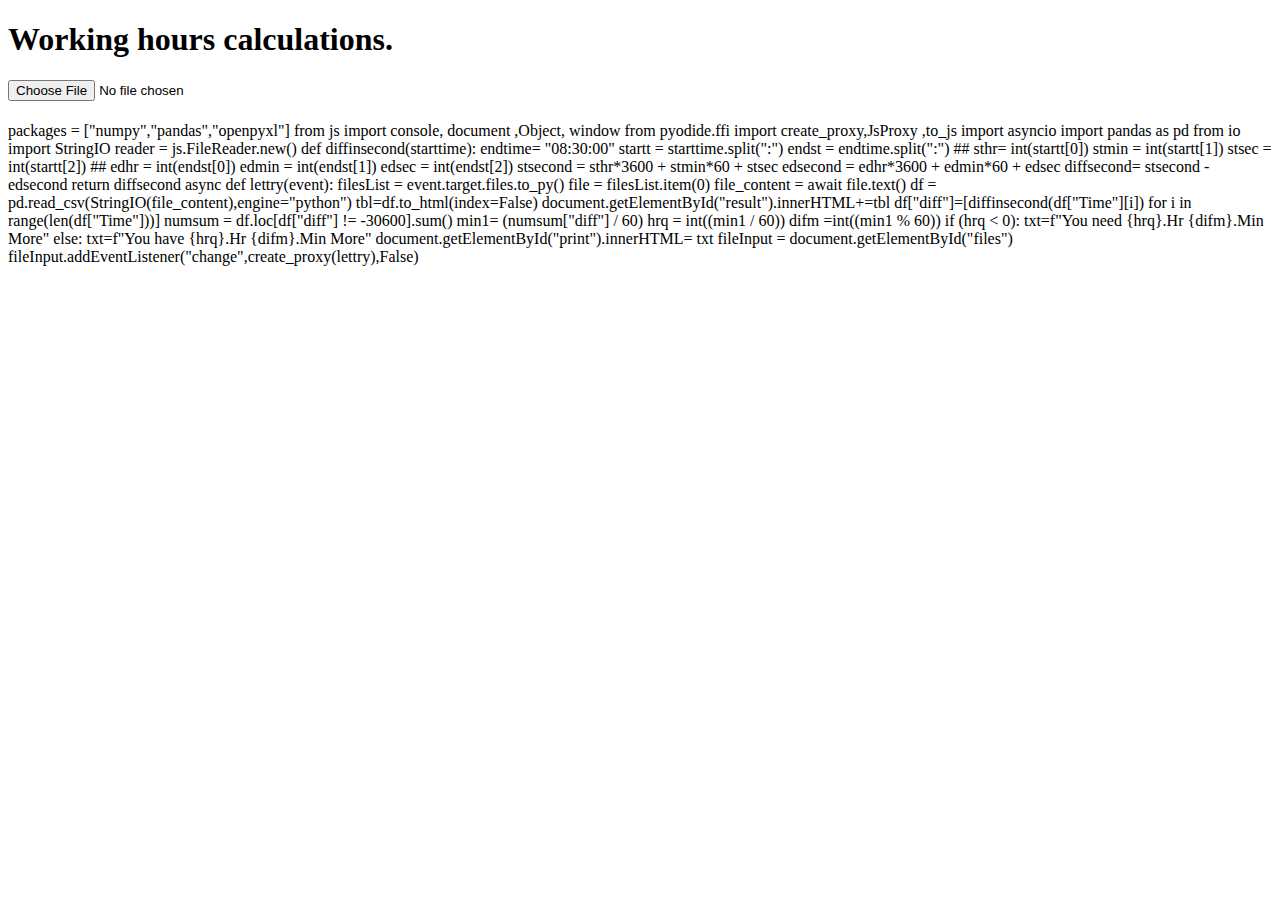
<file: index.html>
<!DOCTYPE html>
<html lang="en">
<head>
    <meta charset="UTF-8">
    <meta http-equiv="X-UA-Compatible" content="IE=edge">
    <meta name="viewport" content="width=device-width, initial-scale=1.0">
    <title>Working Hours</title>
    <link href="https://cdn.jsdelivr.net/npm/bootstrap@5.3.0-alpha3/dist/css/bootstrap.min.css" rel="stylesheet" integrity="sha384-KK94CHFLLe+nY2dmCWGMq91rCGa5gtU4mk92HdvYe+M/SXH301p5ILy+dN9+nJOZ" crossorigin="anonymous">
    <script src="https://cdn.jsdelivr.net/npm/bootstrap@5.3.0-alpha3/dist/js/bootstrap.bundle.min.js" integrity="sha384-ENjdO4Dr2bkBIFxQpeoTz1HIcje39Wm4jDKdf19U8gI4ddQ3GYNS7NTKfAdVQSZe" crossorigin="anonymous"></script>
    <link rel="stylesheet" href="https://pyscript.net/latest/pyscript.css" />
    <script defer src="https://pyscript.net/latest/pyscript.js"></script>
</head>
<body>
    <h1>Working hours calculations.</h1>
    <input type="file" id="files" class="form-control form-control-sm" accept='.csv,.xlsx,.xls'>
    <div>
    <table class="table" id="result">
    </table>
    </div>
    <h1 id="print"></h1>
     <py-config>
        packages = ["numpy","pandas","openpyxl"]
      </py-config>

<py-script>
from js import console, document ,Object, window
from pyodide.ffi import create_proxy,JsProxy ,to_js
import asyncio
import pandas as pd
from io import StringIO

reader = js.FileReader.new()
def diffinsecond(starttime):
    endtime= "08:30:00"
    startt = starttime.split(":")
    endst = endtime.split(":")
    ##
    sthr= int(startt[0])
    stmin = int(startt[1])
    stsec = int(startt[2])
    ##
    edhr = int(endst[0])
    edmin = int(endst[1])
    edsec = int(endst[2])
    stsecond = sthr*3600 + stmin*60 + stsec
    edsecond = edhr*3600 + edmin*60 + edsec
    diffsecond= stsecond - edsecond
    return diffsecond

async def lettry(event):
  filesList = event.target.files.to_py()
  file = filesList.item(0)
  file_content = await file.text()
  df = pd.read_csv(StringIO(file_content),engine="python")
  tbl=df.to_html(index=False)
  document.getElementById("result").innerHTML+=tbl
  df["diff"]=[diffinsecond(df["Time"][i]) for i in range(len(df["Time"]))]
  numsum = df.loc[df["diff"] != -30600].sum() 
  min1= (numsum["diff"] / 60)
  hrq = int((min1 / 60))
  difm =int((min1 % 60))
  if (hrq < 0):
    txt=f"You need {hrq}.Hr {difm}.Min More"
  else:
    txt=f"You have {hrq}.Hr {difm}.Min More"
  document.getElementById("print").innerHTML= txt

fileInput = document.getElementById("files")
fileInput.addEventListener("change",create_proxy(lettry),False)
</py-script>
</body>
</html>
</file>
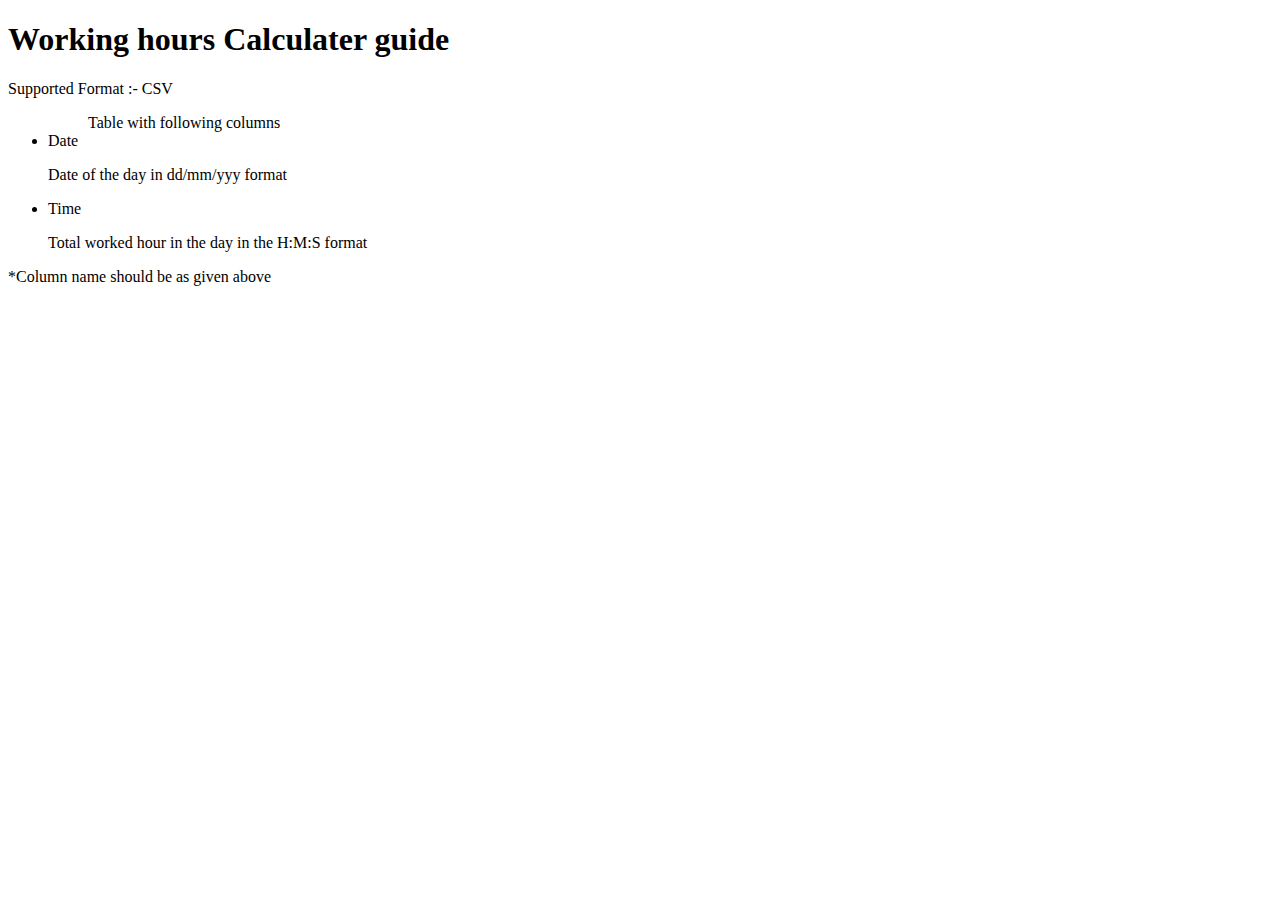
<file: help.html>
<!DOCTYPE html>
<html lang="en">
    <head>
        <title>Help</title>
        <meta charset="UTF-8">
        <meta name="viewport" content="width=device-width, initial-scale=1">

        <link href="https://cdn.jsdelivr.net/npm/bootstrap@5.3.0-alpha3/dist/css/bootstrap.min.css" rel="stylesheet" integrity="sha384-KK94CHFLLe+nY2dmCWGMq91rCGa5gtU4mk92HdvYe+M/SXH301p5ILy+dN9+nJOZ" crossorigin="anonymous">
        <script src="https://cdn.jsdelivr.net/npm/bootstrap@5.3.0-alpha3/dist/js/bootstrap.bundle.min.js" integrity="sha384-ENjdO4Dr2bkBIFxQpeoTz1HIcje39Wm4jDKdf19U8gI4ddQ3GYNS7NTKfAdVQSZe" crossorigin="anonymous"></script>
        <link rel=”stylesheet” href=”https://cdn.jsdelivr.net/npm/bootstrap@5.0.2/dist/css/bootstrap.min.css”/>
    </head>
    <body>
    <h1>Working hours Calculater guide</h1>
    <p>Supported Format :- CSV</p>
    <ul>         
    <ul>Table with following columns</ul>
         <li>Date</li><p>Date of the day in dd/mm/yyy format</p>
         <li>Time</li><p>Total worked hour in the day in the H:M:S format</p>
    </ul>
    <p>*Column name should be as given above</p>
    </body>
</html>
</file>
